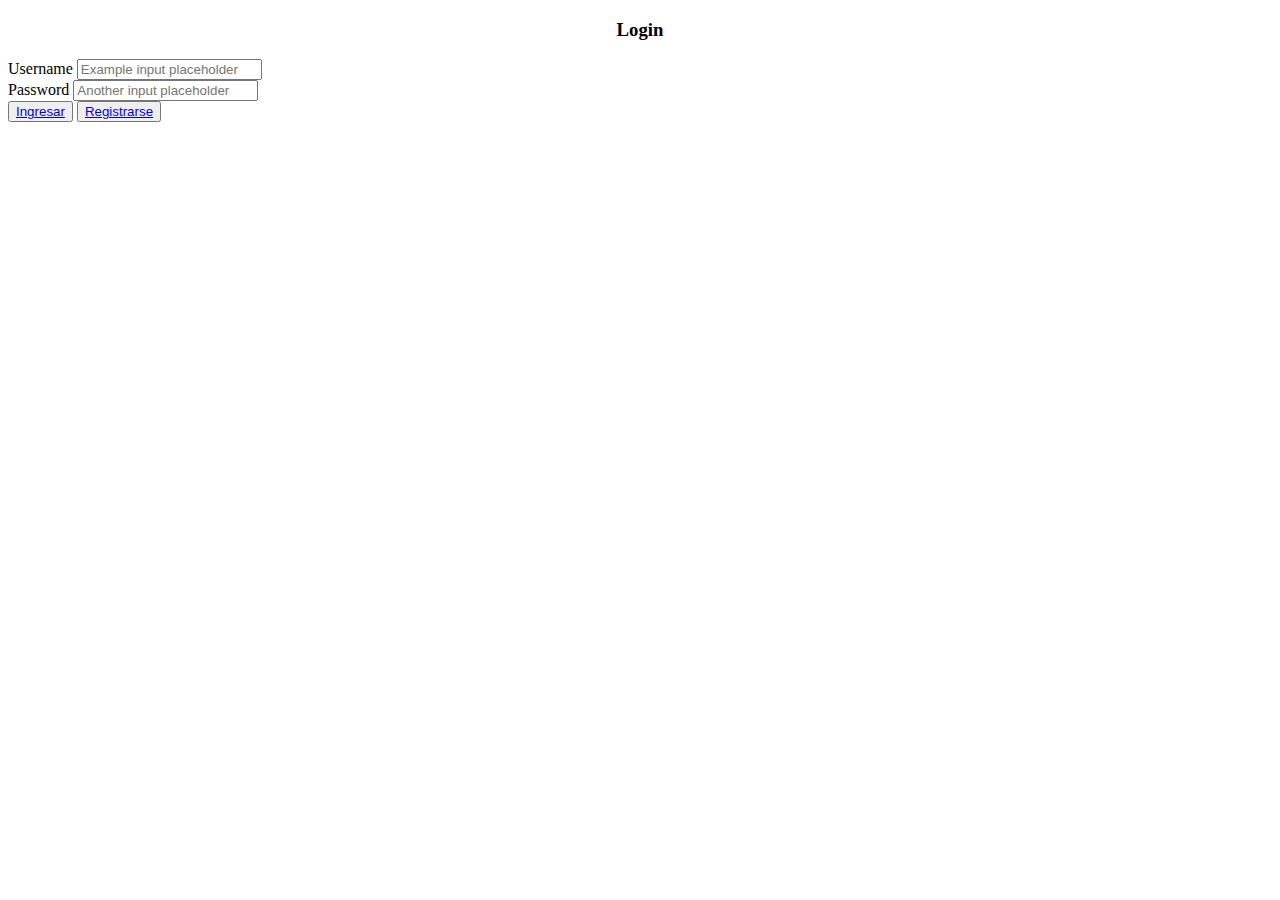
<file: index.html>
<!DOCTYPE html>
<html lang="en">
<head>
    <meta charset="UTF-8">
    <meta http-equiv="X-UA-Compatible" content="IE=edge">
    <meta name="viewport" content="width=device-width, initial-scale=1.0">
    <title>Caso examen</title>
    <link href="https://cdn.jsdelivr.net/npm/bootstrap@5.0.2/dist/css/bootstrap.min.css" rel="stylesheet" integrity="sha384-EVSTQN3/azprG1Anm3QDgpJLIm9Nao0Yz1ztcQTwFspd3yD65VohhpuuCOmLASjC" crossorigin="anonymous">
    <script src="https://cdn.jsdelivr.net/npm/bootstrap@5.0.2/dist/js/bootstrap.bundle.min.js" integrity="sha384-MrcW6ZMFYlzcLA8Nl+NtUVF0sA7MsXsP1UyJoMp4YLEuNSfAP+JcXn/tWtIaxVXM" crossorigin="anonymous"></script>
    <link rel="stylesheet" href="/index.css" type="text/css">
</head>
<body class="container">


    <div> <h3 id="TITULO">Login</h3></div>
   <div class="login">

     <form>
        <div class="row mb-3">
            <div class="mb-3">
                <label for="formGroupExampleInput" class="form-label">Username</label>
                <input type="text" class="form-control" id="formGroupExampleInput" placeholder="Example input placeholder">
              </div>
              <div class="mb-3">
                <label for="formGroupExampleInput2" class="form-label">Password</label>
                <input type="text" class="form-control" id="formGroupExampleInput2" placeholder="Another input placeholder">
              </div>
        </div>
        
        
        
        <button type="submit" class="btn btn-success"> <a href="main.html">Ingresar</a></button>
        <button type="submit" id="registrar" class="btn btn-info" ><a href="/registrarse.html">Registrarse</a></button>
      </form>
   </div>
 

</body>
</html>
</file>
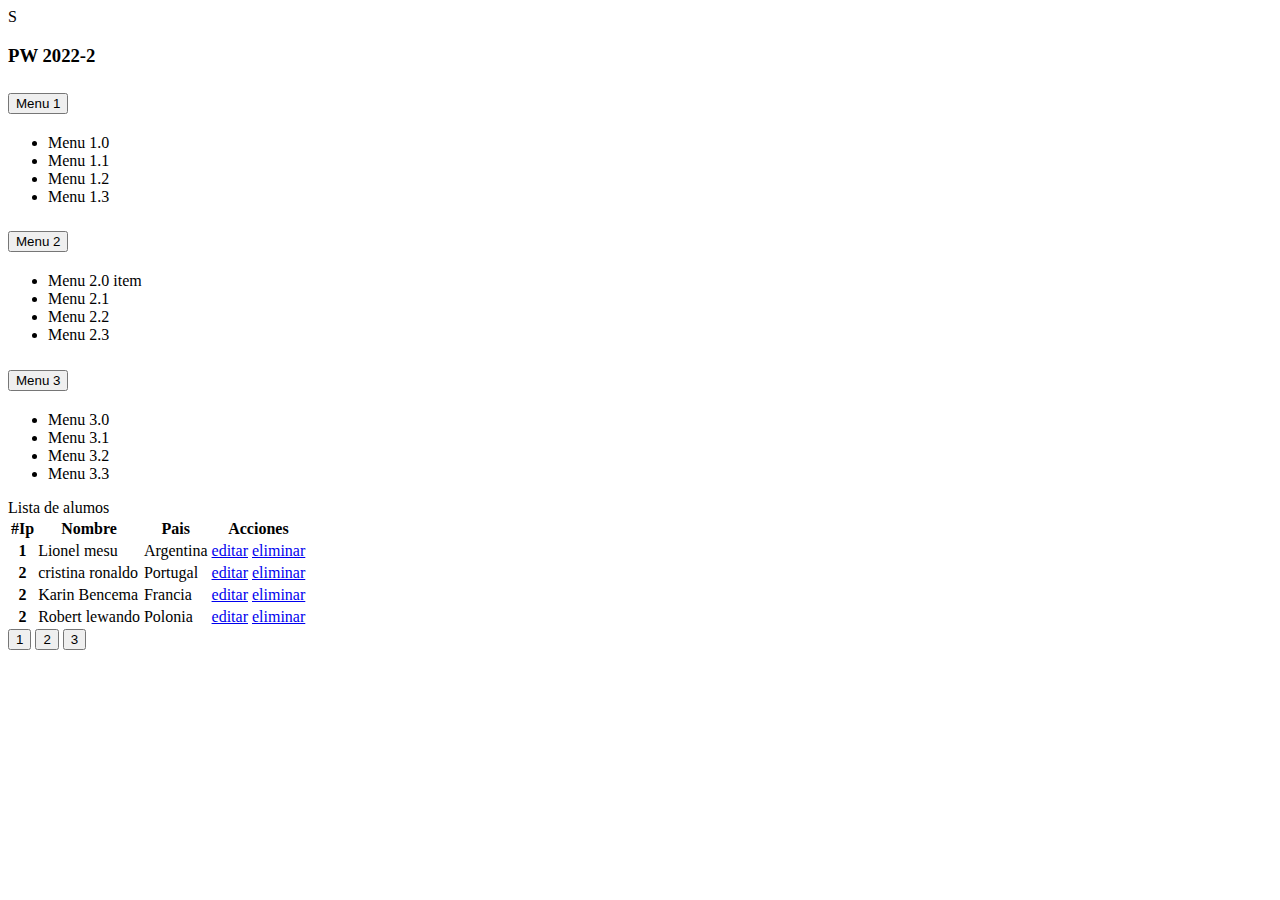
<file: main.html>
<!DOCTYPE html>
<html lang="en">
<head>
    <meta charset="UTF-8">
    <meta http-equiv="X-UA-Compatible" content="IE=edge">
    <meta name="viewport" content="width=device-width, initial-scale=1.0">
    <link href="https://cdn.jsdelivr.net/npm/bootstrap@5.0.2/dist/css/bootstrap.min.css" rel="stylesheet" integrity="sha384-EVSTQN3/azprG1Anm3QDgpJLIm9Nao0Yz1ztcQTwFspd3yD65VohhpuuCOmLASjC" crossorigin="anonymous">
    <script src="https://cdn.jsdelivr.net/npm/bootstrap@5.0.2/dist/js/bootstrap.bundle.min.js" integrity="sha384-MrcW6ZMFYlzcLA8Nl+NtUVF0sA7MsXsP1UyJoMp4YLEuNSfAP+JcXn/tWtIaxVXM" crossorigin="anonymous"></script>S
   
    <title>Ingresar</title>
</head>
<body>
    
    
       <div id="columna">
            <div class="row">
                <div class="col-lg-6">

                    <div class="card">
                        <div class="card-header btn-ligth text-dark">
                          <H3>PW 2022-2</H3> 
                        </div>
                    </div>

                    <div class="card">
                        <div class="card-body">
                            <div class="accordion" id="accordionExample">
                                <div class="accordion-item">
                                  <h2 class="accordion-header" id="headingOne">
                                    <button class="accordion-button" type="button" data-bs-toggle="collapse" data-bs-target="#collapseOne" aria-expanded="true" aria-controls="collapseOne">
                                      Menu 1
                                    </button>
                                  </h2>
                                  <div id="collapseOne" class="accordion-collapse collapse show" aria-labelledby="headingOne" data-bs-parent="#accordionExample">
                                    <div class="accordion-body">
                                        <ul class="list-group">
                                            <li class="list-group-item active" aria-current="true">Menu 1.0</li>
                                            <li class="list-group-item">Menu 1.1</li>
                                            <li class="list-group-item">Menu 1.2</li>
                                            <li class="list-group-item">Menu 1.3</li>
                                            
                                          </ul>
                                    </div>
                                  </div>
                                </div>
                                <div class="accordion-item">
                                  <h2 class="accordion-header" id="headingTwo">
                                    <button class="accordion-button collapsed" type="button" data-bs-toggle="collapse" data-bs-target="#collapseTwo" aria-expanded="false" aria-controls="collapseTwo">
                                     Menu 2
                                    </button>
                                  </h2>
                                  <div id="collapseTwo" class="accordion-collapse collapse" aria-labelledby="headingTwo" data-bs-parent="#accordionExample">
                                    <div class="accordion-body">
                                        <ul class="list-group">
                                            <li class="list-group-item active" aria-current="true">Menu 2.0 item</li>
                                            <li class="list-group-item">Menu 2.1</li>
                                            <li class="list-group-item">Menu 2.2</li>
                                            <li class="list-group-item">Menu 2.3</li>
                                            
                                          </ul>
                                    </div>
                                  </div>
                                </div>
                                <div class="accordion-item">
                                  <h2 class="accordion-header" id="headingThree">
                                    <button class="accordion-button collapsed" type="button" data-bs-toggle="collapse" data-bs-target="#collapseThree" aria-expanded="false" aria-controls="collapseThree">
                                      Menu 3
                                    </button>
                                  </h2>
                                  <div id="collapseThree" class="accordion-collapse collapse" aria-labelledby="headingThree" data-bs-parent="#accordionExample">
                                    <div class="accordion-body">
                                        <ul class="list-group">
                                            <li class="list-group-item active" aria-current="true">Menu 3.0</li>
                                            <li class="list-group-item">Menu 3.1</li>
                                            <li class="list-group-item">Menu 3.2</li>
                                            <li class="list-group-item">Menu 3.3</li>
                                            
                                          </ul>
                                    </div>
                                  </div>
                                </div>
                              </div>
                        </div>
                    </div>


               </div>

                   <div class="col">

                       <div class="card">
                          <div class="card-header btn-ligth text-dark">
                               Lista de alumos
                          </div>
                    
                      </div>

                      <div class="card">
                        <div class="card-body">
                            <table class="table">
                                <thead>
                                  <tr>
                                    <th scope="col">#Ip</th>
                                    <th scope="col">Nombre</th>
                                    <th scope="col">Pais</th>
                                    <th scope="col">Acciones</th>
                                  </tr>
                                </thead>
                                <tbody>
                                  <tr>
                                    <th scope="row">1</th>
                                    <td>Lionel mesu</td>
                                    <td>Argentina</td>
                                    <td><a href="#">editar</a> <a href="#">eliminar</a></td>
                                  </tr>
                                  <tr>
                                    <th scope="row">2</th>
                                    <td>cristina ronaldo</td>
                                    <td>Portugal</td>
                                    <td><a href="#">editar</a> <a href="#">eliminar</a></td>
                                  </tr>
                                  <tr>
                                    <th scope="row">2</th>
                                    <td> Karin Bencema</td>
                                    <td>Francia</td>
                                    <td><a href="#">editar</a> <a href="#">eliminar</a></td>
                                  </tr>
                                  <tr>
                                    <th scope="row">2</th>
                                    <td> Robert lewando</td>
                                    <td>Polonia</td>
                                    <td><a href="#">editar</a> <a href="#">eliminar</a></td>
                                  </tr>
                                  
                                </tbody>
                                
                              </table>
                              <div class="btn-group" role="group" aria-label="Basic example">
                                <button type="button" class="btn btn-primary">1</button>
                                <button type="button" class="btn btn-outline-primary">2</button>
                                <button type="button" class="btn btn-outline-primary">3</button>
                              </div>
                        </div>
                    </div>


                   </div>
          
        
          </div>
        </div>
</body>
</html>
</file>
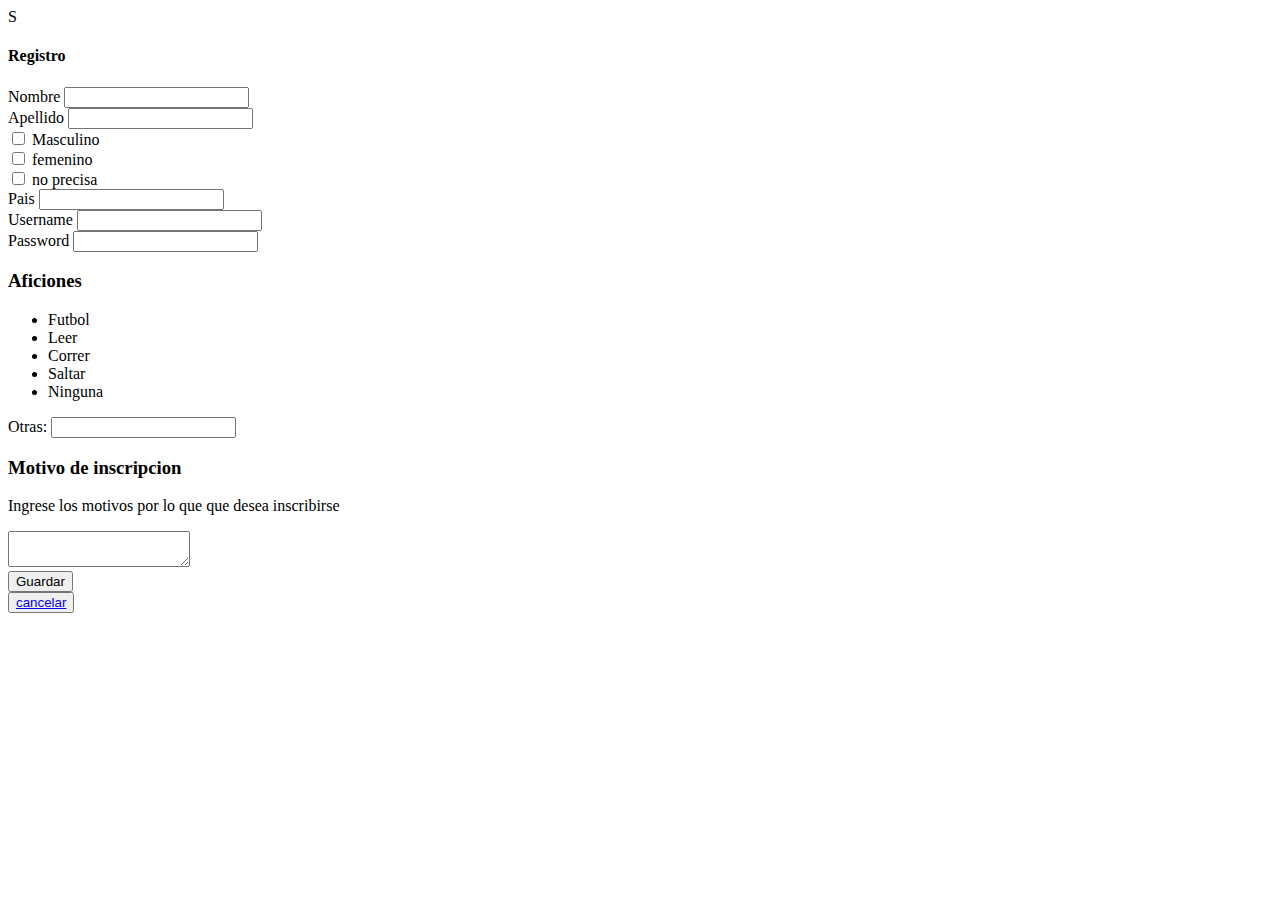
<file: registrarse.html>
<!DOCTYPE html>
<html lang="en">
<head>
    <meta charset="UTF-8">
    <meta http-equiv="X-UA-Compatible" content="IE=edge">
    <meta name="viewport" content="width=device-width, initial-scale=1.0">
    <link href="https://cdn.jsdelivr.net/npm/bootstrap@5.0.2/dist/css/bootstrap.min.css" rel="stylesheet" integrity="sha384-EVSTQN3/azprG1Anm3QDgpJLIm9Nao0Yz1ztcQTwFspd3yD65VohhpuuCOmLASjC" crossorigin="anonymous">
    <script src="https://cdn.jsdelivr.net/npm/bootstrap@5.0.2/dist/js/bootstrap.bundle.min.js" integrity="sha384-MrcW6ZMFYlzcLA8Nl+NtUVF0sA7MsXsP1UyJoMp4YLEuNSfAP+JcXn/tWtIaxVXM" crossorigin="anonymous"></script>S
    <title>Registro</title>
</head>
<body class="container">

<h4>Registro</h4>
<div id="columna">
   
        <form class="row g-3">
                        <div>

                            <div class="col-md-6">
                            <label for="inputEmail4" class="form-label">Nombre</label>
                            <input type="email" class="form-control" id="inputEmail4">
                            </div>
                        </div>
                        <div>
                            <div class="col-md-6">
                            <label for="inputPassword4" class="form-label">Apellido</label>
                            <input type="password" class="form-control" id="inputPassword4">
                            </div>
                        </div>
                        
                        <div>
                            <div class="form-check form-check-inline">
                                <input class="form-check-input" type="checkbox" id="inlineCheckbox1" value="option1">
                                <label class="form-check-label" for="inlineCheckbox1">Masculino</label>
                            </div>
                            <div class="form-check form-check-inline">
                                <input class="form-check-input" type="checkbox" id="inlineCheckbox2" value="option2">
                                <label class="form-check-label" for="inlineCheckbox2">femenino</label>
                            </div>
                            <div class="form-check form-check-inline">
                                <input class="form-check-input" type="checkbox" id="inlineCheckbox2" value="option2">
                                <label class="form-check-label" for="inlineCheckbox2">no precisa</label>
                            </div>
                        
                        <div>
                            <div class="col-md-6">
                            <label for="inputCity" class="form-label">Pais</label>
                            <input type="text" class="form-control" id="inputCity">
                            </div>
                        </div>
                     
                        <div>
                                  <div class="col-md-6">
                                 <label for="inputCity" class="form-label">Username</label>
                                <input type="text" class="form-control" id="inputCity">
                                 </div>
                        </div>
                        
                        <div>

                              <div class="col-md-6">
                                <label for="inputCity" class="form-label">Password</label>
                                <input type="text" class="form-control" id="inputCity">
                                </div>
                                        <div class="col-12">
                                        
                                </div>
                        </div>
                    
                        </div>
            
                      <div>
                          <h3>Aficiones</h3>
                      </div>
                    <div>
                        <div class="card">
                            <ul class="list-group">
                                <li class="list-group-item active" aria-current="true">Futbol</li>
                                <li class="list-group-item">Leer</li>
                                <li class="list-group-item">Correr</li>
                                <li class="list-group-item">Saltar</li>
                                <li class="list-group-item">Ninguna</li>
                            </ul>
                            <div class="col-md-6">
                                <label for="inputCity" class="form-label">Otras:</label>
                                <input type="text" class="form-control" id="inputCity">
                            </div>
                    

                        </div>

                        <div>
                            
                                <h3>Motivo de inscripcion</h3>
                               
                        </div>
                        <div>
                             <p>Ingrese los motivos por lo que que desea inscribirse</p>
                             <textarea > </textarea>
                        </div>
                        
                        <div class="btn-group" role="group" aria-label="Basic mixed styles example">
                            <button type="button" class="btn btn-danger">Guardar</button>
                            </div>

                          <div>
                            <button type="button" class="btn btn-success" ><a href="/index.html">cancelar</a></button>
                          </div>
                    </div>
      
        
      </form>

        </div>
    </div>
</div>

</body>
</html>
</file>
<file: index.css>
#TITULO
{
    text-align: center;
}
</file>
